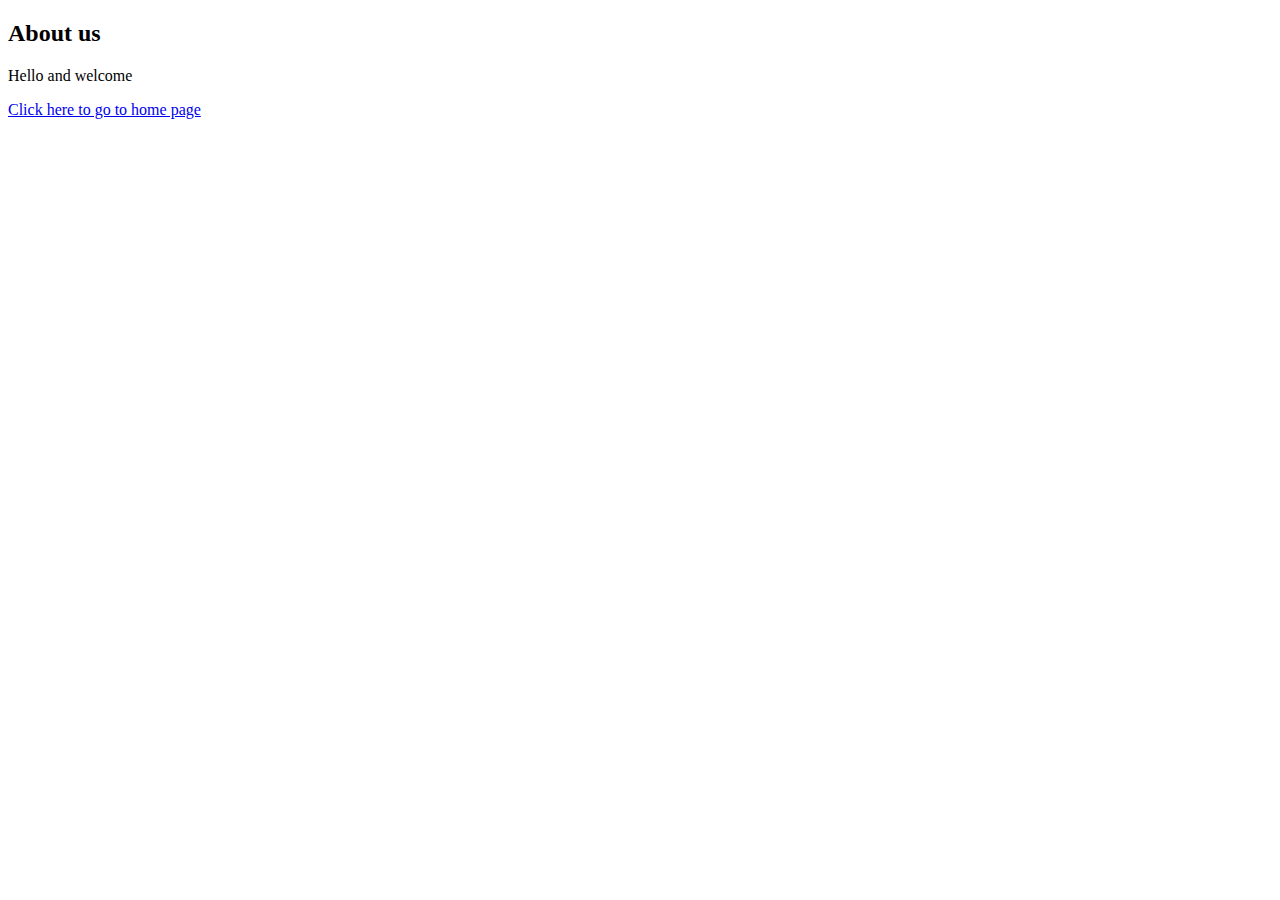
<file: about.html>
<!DOCTYPE html>
<html>
    <head>

        <body>
            <h2>About us</h2>
            <p>Hello and welcome</p>
            <a href="index.html">Click here to go to home page</a>
        </body>
    </head>
</html>
</file>
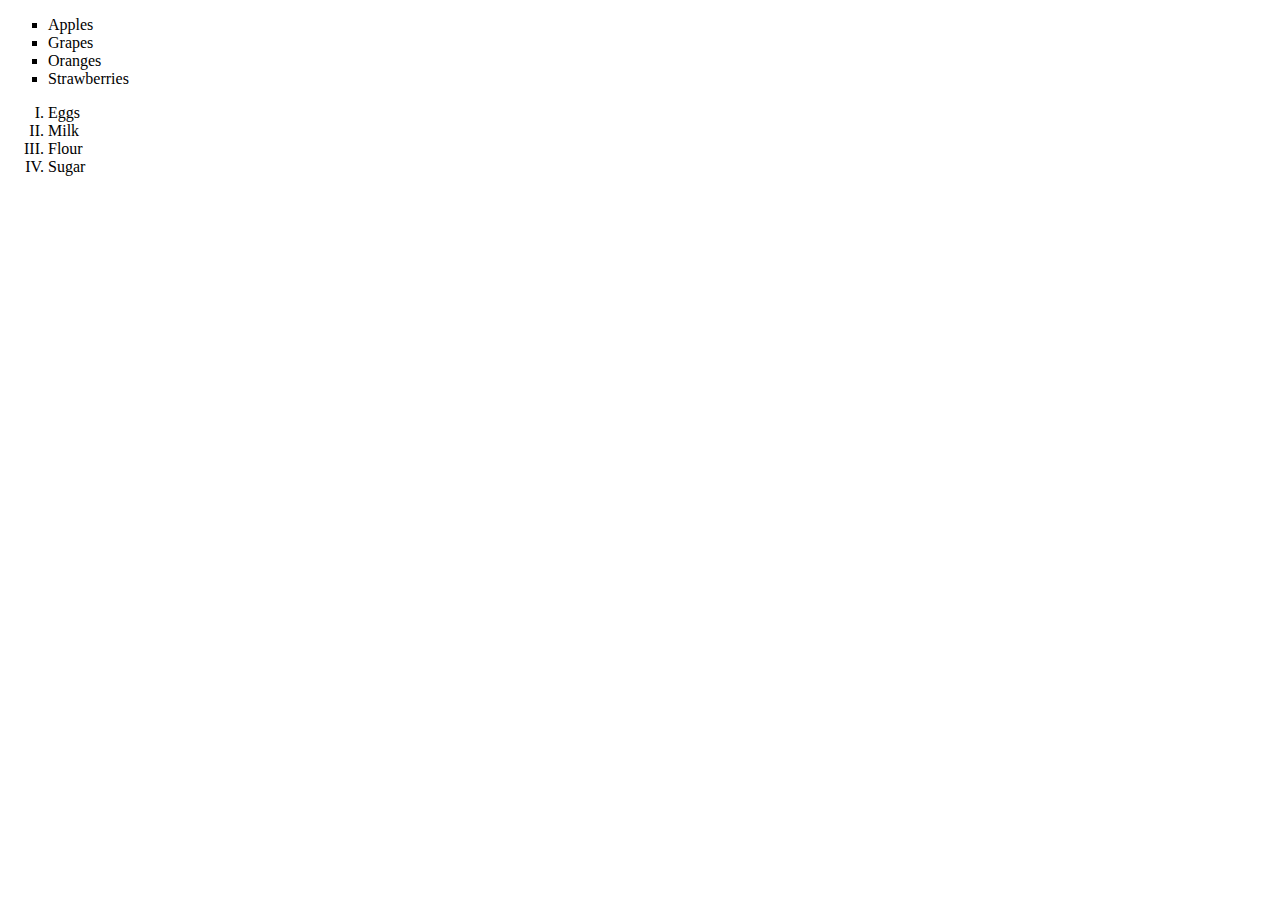
<file: lists.html>
<!DOCTYPE html>
<html>
    <head>
                <link rel="stylesheet" href="style.css">


    </head>
    <body>
        <ul>
            <li>Apples</li>
            <li>Grapes</li>
            <li>Oranges</li>
            <li>Strawberries</li>
        </ul>

        <ol>
            <li>Eggs</li>
            <li>Milk</li>
            <li>Flour</li>
            <li>Sugar</li>
        </ol>

    </body>
</html>
</file>
<file: style.css>
h1{
    color: green;
    font-size: 40px;
    font-family: sans-serif;
    text-align: center;
}
h2{
    color: #2296c7;
    font-family: Helvetica, sans-serif;
    text-align: right;
}
p{
    color: coral;
    font-weight: 800;
    font-family: fantasy;
    text-decoration: line-through;
}
ul{
    list-style-type: square;
}
ol{
    list-style-type: upper-roman;
}
 #menu-bar a{
    font-family: Helvetica, sans-serif;
    text-decoration: none;
    background-color: aquamarine;
    padding: 5px;
}
 #menu-bar a:hover{
    background-color: aqua;
    color: #ffffffff;

}
</file>
